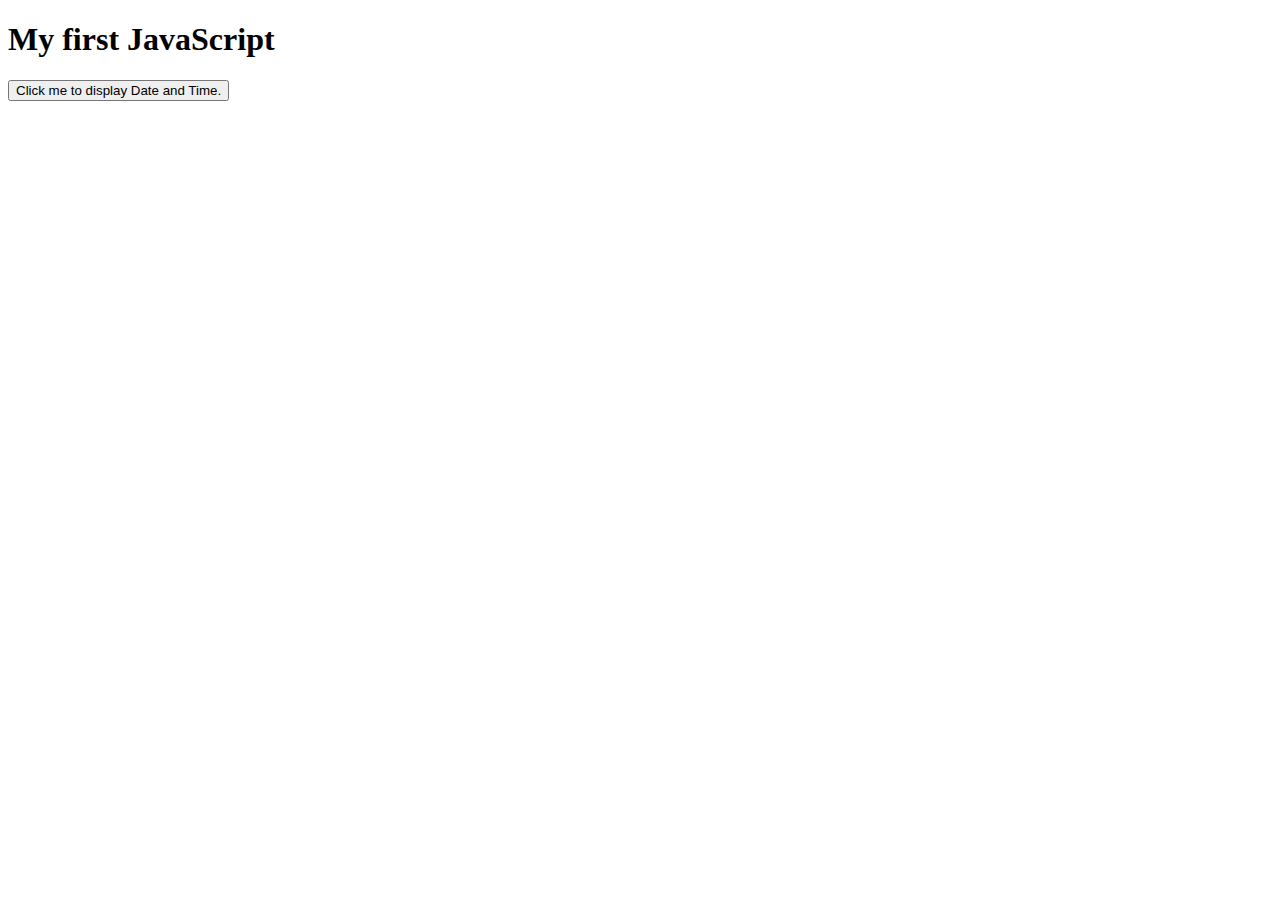
<file: WebContent/learning/learn1.html>
<!DOCTYPE html>
<html>
<head>
	<title>Learing Example 1</title>
</head>
<body>
<h1>My first JavaScript</h1>

<button type="button" onclick="document.getElementById('demo').innerHTML = Date()">
	Click me to display Date and Time.
</button>
<p id="demo"></p>
</body>
</html>
</file>
